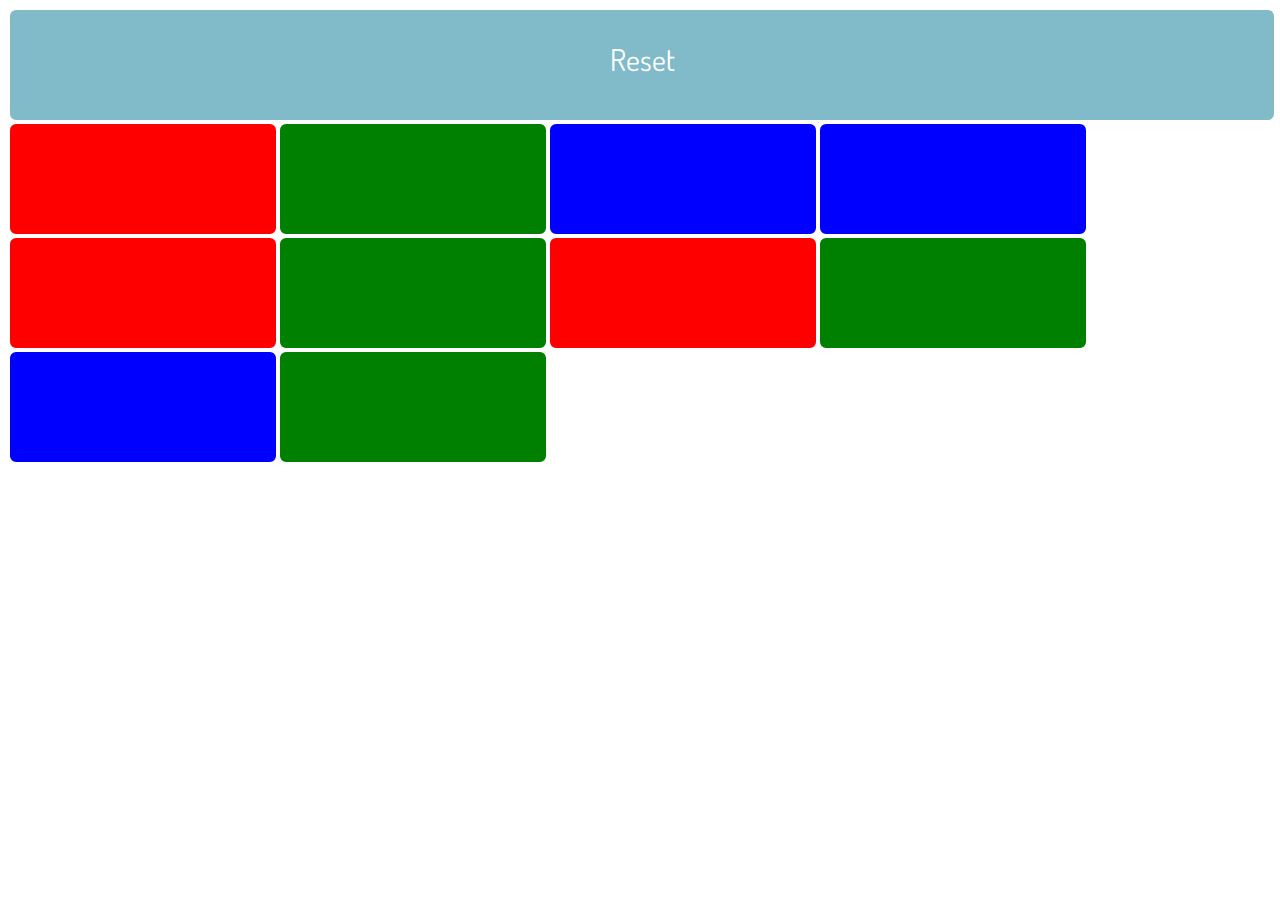
<file: index.html>
<!DOCTYPE html>
<html lang="en">
<head>
	<meta charset="UTF-8">
	<meta name="viewport" content="width=device-width, initial-scale=1.0">
	<meta http-equiv="X-UA-Compatible" content="ie=edge">
	<title>jQuery Challenge</title>
	<link rel='stylesheet' href='css/style.css'/>
	<script
	src="https://code.jquery.com/jquery-3.2.1.js"
	integrity="sha256-DZAnKJ/6XZ9si04Hgrsxu/8s717jcIzLy3oi35EouyE="
	crossorigin="anonymous"></script>
	<script src="js/script.js"></script>
	<link href='https://fonts.googleapis.com/css?family=Dosis' rel='stylesheet' type='text/css'>
</head>
<body>
	<div class="superButton makeBlue">Reset</div> 
	
	<div id="panel">
		<div class="container">
			
			<div class="container">
				<div class="theButton makeBlue red"></div> 	
			</div>
			<div class="container">
				<div class=" theButton makeBlue green"></div>   
			</div>
			<div class="container">
				<div class=" theButton makeBlue blue"></div>   
			</div>
			<div class="container">
				<div class=" theButton makeBlue blue"></div>   
			</div>
			<div class="container">
				<div class=" theButton makeBlue red"></div>   
			</div>
			<div class="container">
				<div class=" theButton makeBlue green"></div>   
			</div>
			<div class="container">
				<div class=" theButton makeBlue red"></div>   
			</div>
			<div class="container">
				<div class=" theButton makeBlue green"></div>   
			</div>
			<div class="container">
				<div class=" theButton makeBlue blue"></div>   
			</div>
			<div class="container">
				<div class=" theButton makeBlue green"></div>   
			</div>
	    </div>
	</div>	<!--ensures page has loaded when scripts placed at body bottom-->
	<script src="js/script.js"></script>
</body>

</html>
</file>
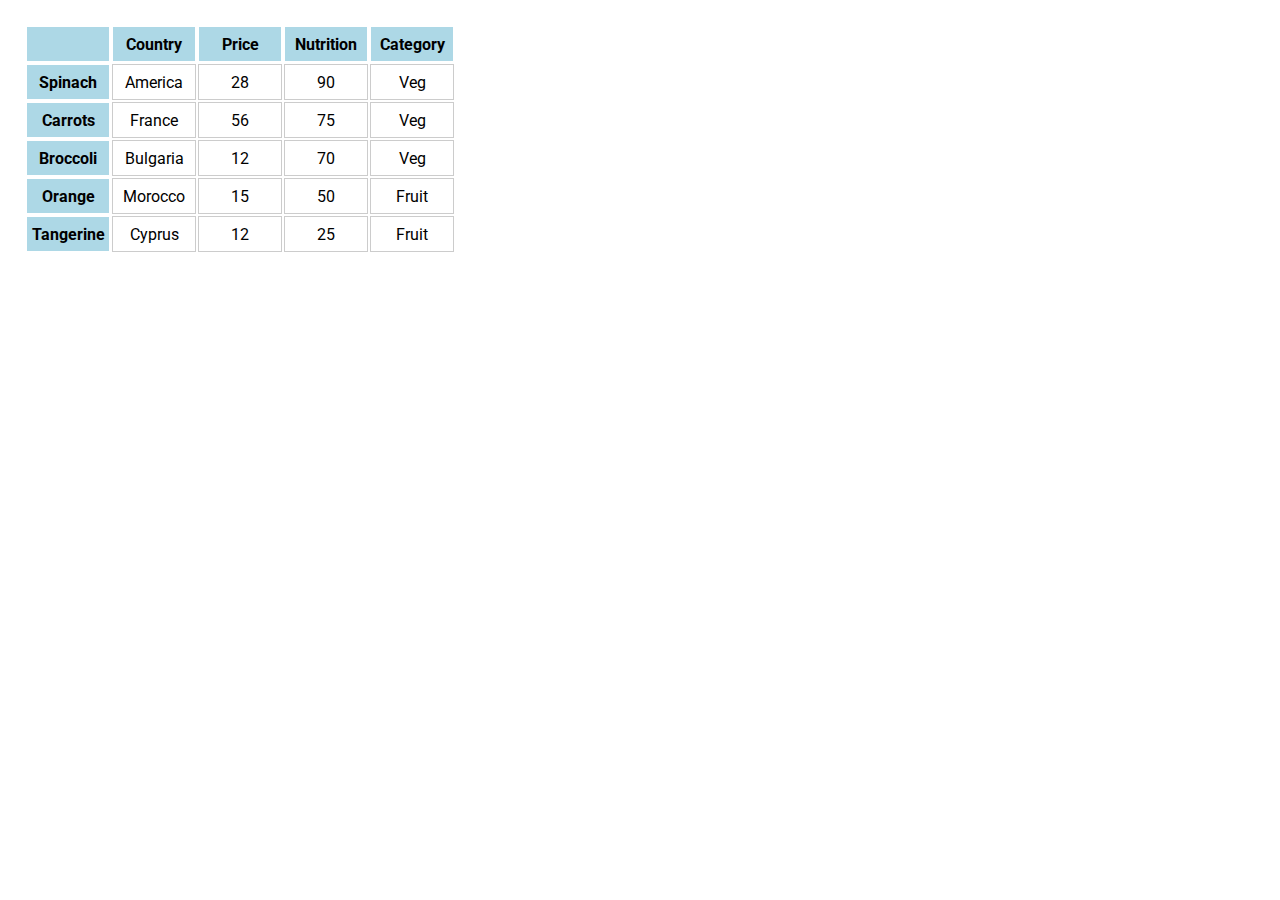
<file: index2.html>
<!DOCTYPE html>

<html lang="en">

<head>

  <meta charset="UTF-8">

  <title>Challenge B</title>

  <link href='https://fonts.googleapis.com/css?family=Roboto' rel='stylesheet'>

  <script

  src="https://code.jquery.com/jquery-3.2.1.js"

  integrity="sha256-DZAnKJ/6XZ9si04Hgrsxu/8s717jcIzLy3oi35EouyE="

  crossorigin="anonymous"></script>

  <style>

    td, th {

      width: 5rem;

      height: 2rem;

      border: 1px solid #ccc;

      text-align: center;

    }

    th {

      background: lightblue;

      border-color: white;

    }

    body {

      padding: 1rem;

      font-family: Roboto;

    }

    /*class to be added to jquery function to change row colors*/

    .selection{

      background-color:  #c65353;

    }

    

    

    

  </style>

  

  

</head>

<body>

  <!--create a table-->

  <table>

    <tr>

      <th></th>

      <th>Country</th>

      <th>Price</th>

      <th>Nutrition</th>

      <th>Category</th>

    </tr>

    <tr>

      <th>Spinach</th>

      <td>America</td>

      <td>28</td>

      <td>90</td>

      <td>Veg</td>

    </tr>

    <tr>

      <th>Carrots</th>

      <td>France</td>

      <td>56</td>

      <td>75</td>

      <td>Veg</td>

    </tr>

    <tr>

      <th>Broccoli</th>

      <td>Bulgaria</td>

      <td>12</td>

      <td>70</td>

      <td>Veg</td>

    </tr>

    <tr>

      <th>Orange</th>

      <td>Morocco</td>

      <td>15</td>

      <td>50</td>

      <td>Fruit</td>

    </tr>

    <tr>

      <th>Tangerine</th>

      <td>Cyprus</td>

      <td>12</td>

      <td>25</td>

      <td>Fruit</td>

    </tr>

  </table>

  <!--add your own jquery files here-->

  <script  src="js/script.js"></script>

</body>

</html>
</file>
<file: css/style.css>
.container{

  display: inline-block;

  vertical-align: top;

  font-size: 0px;

}

.theButton {

  height: 80px;

  width: 266px;

  border-radius: 8px;

  text-align: center;

  background-color: #555;

  color: #FFF;

  font-family: dosis;

  font-size: 30px;

  padding-top: 30px;

   border: solid 2px #fff;   /* border used to stop jump when border is applied*/

}

.superButton {

  height: 80px;

  width: 100%;

  border-radius: 8px;

  text-align: center;

  background-color: #555;

  color: #FFF;

  font-family: dosis;

  font-size: 30px;

  padding-top: 30px;

   /* display: none;*/

   border: solid 2px #fff;   /* border used to stop jump when border is applied*/

}



p{

	font-family: dosis;

	font-size: 20px;

	margin-left: 10px;

	width:240px;

}

.makeBlue{

   background-color: #81BBC9;

}



.makeBorder{

	border: solid 2px #000;

}

.green{

  background-color: #008000;

}

.red{

  background-color:   #FF0000;

}

.blue{

  background-color:   #0000FF;

}

.selected{

    background-color: #F07D00;

}

/*make sure to add after all other color classes to advoid cascade issues*/

.makeBlack{

   background-color:  #000000;

}
</file>
